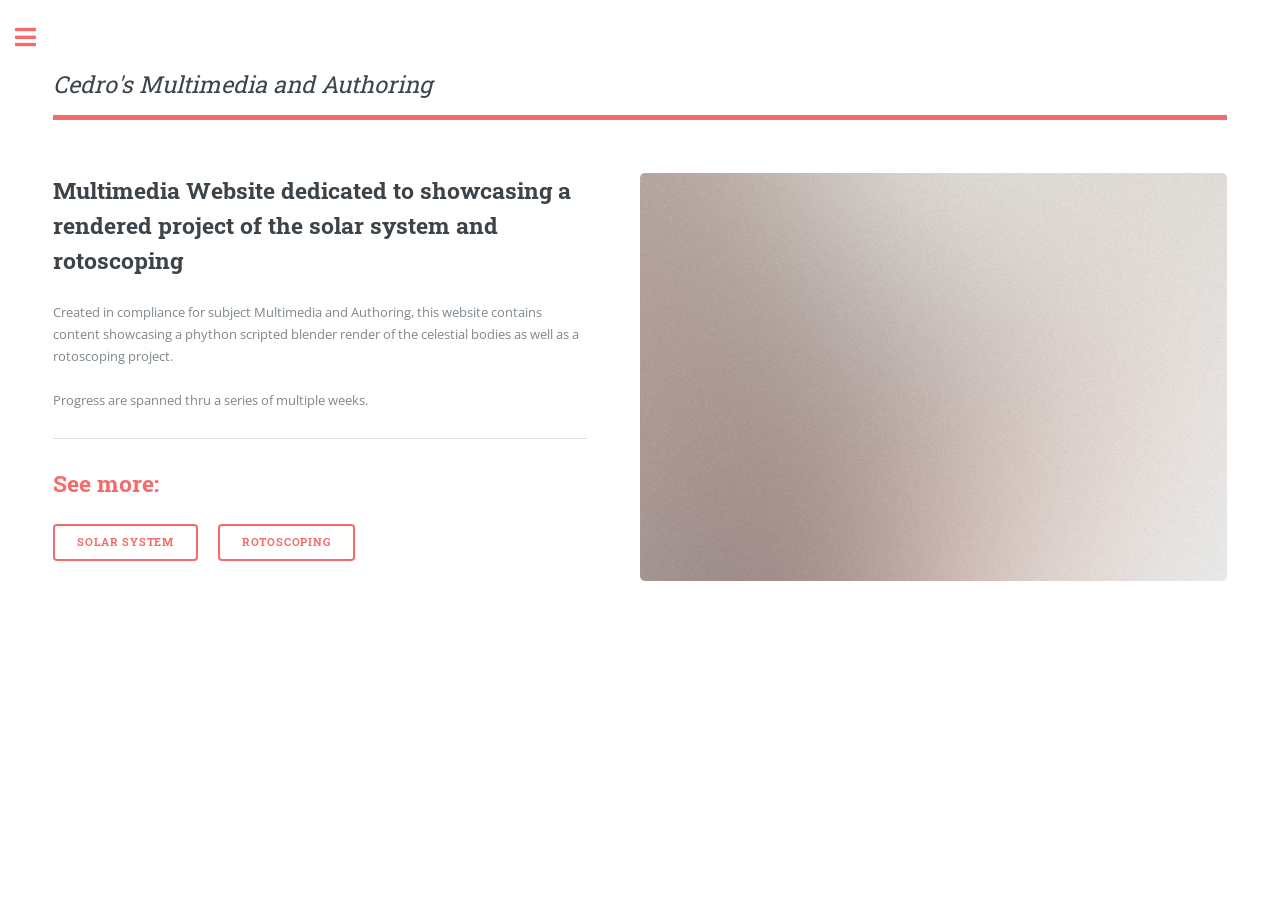
<file: index.html>
<!DOCTYPE HTML>
<!--
	Editorial by HTML5 UP
	html5up.net | @ajlkn
	Free for personal and commercial use under the CCA 3.0 license (html5up.net/license)
-->
<html>
	<head>
		<title>Cedro - Multimedia and Authoring</title>
		<meta charset="utf-8" />
		<meta name="viewport" content="width=device-width, initial-scale=1, user-scalable=no" />
		<link rel="stylesheet" href="assets/css/main.css" />
        <link rel="icon" type="image/x-icon" href="favicon.png">
	</head>
	<body class="is-preload">

		<!-- Wrapper -->
			<div id="wrapper">

				<!-- Main -->
					<div id="main">
						<div class="inner">

							<!-- Header -->
								<header id="header">
									<h2 style = "font-weight: 400; font-style: italic;">Cedro's Multimedia and Authoring</h2>
								</header>

							<!-- Banner -->
								<section id="banner">
									<div class="content">
										<header>
											<h2>Multimedia Website dedicated to showcasing a rendered project of the solar system and rotoscoping</h2>
										</header>
										<p>Created in compliance for subject Multimedia and Authoring, this website contains content showcasing
                                            a phython scripted blender render of the celestial bodies as well as a rotoscoping project. <br><br>
                                            Progress are spanned thru a series of multiple weeks.
                                        </p>
                                        <hr>
                                        <h2 style = "color : #f56a6a">See more:</h2>
										<ul class="actions">
											<li><a style = "margin-right :20px;"href="solar.html" class="button big">Solar system</a><a href="rotoscope.html" class="button big">Rotoscoping</a></li>
										</ul>
									</div>
									<span class="image object">
										<img src="images/pic10.jpg" alt="" />
									</span>
								</section>
						</div>
					</div>

				<!-- Sidebar -->
					<div id="sidebar">
						<div class="inner">

							<!-- Menu -->
								<nav id="menu">
									<header class="major">
                                        <h2 style = "margin : 0; font-size : 25px"> Multimedia And Authoring</h2>
										<h3 style = "font-weight : 200">Jan Thomas O. Cedro - BSIT-S-2A</h3>
									</header>
									<ul>
										<li><a href="index.html">Home</a></li>
										<li><a href="solar.html">Solar System</a></li>
										<li><a href="rotoscope.html">Rotoscoping</a></li>
									</ul>
								</nav>

							<!-- Footer -->
								<footer id="footer">
									<p style = "color : #f56a6a">Disclaimer: This Website and it's Contents are for Educational Purposes only</p>
								</footer>

						</div>
					</div>

			</div>

		<!-- Scripts -->
			<script src="assets/js/jquery.min.js"></script>
			<script src="assets/js/browser.min.js"></script>
			<script src="assets/js/breakpoints.min.js"></script>
			<script src="assets/js/util.js"></script>
			<script src="assets/js/main.js"></script>

	</body>
</html>
</file>
<file: assets/css/main.css>
@import url(fontawesome-all.min.css);
@import url("https://fonts.googleapis.com/css?family=Open+Sans:400,600,400italic,600italic|Roboto+Slab:400,700");
/*
	Editorial by HTML5 UP
	html5up.net | @ajlkn
	Free for personal and commercial use under the CCA 3.0 license (html5up.net/license)
*/
html, body, div, span, applet, object,
iframe, h1, h2, h3, h4, h5, h6, p, blockquote,
pre, a, abbr, acronym, address, big, cite,
code, del, dfn, em, img, ins, kbd, q, s, samp,
small, strike, strong, sub, sup, tt, var, b,
u, i, center, dl, dt, dd, ol, ul, li, fieldset,
form, label, legend, table, caption, tbody,
tfoot, thead, tr, th, td, article, aside,
canvas, details, embed, figure, figcaption,
footer, header, hgroup, menu, nav, output, ruby,
section, summary, time, mark, audio, video {
  margin: 0;
  padding: 0;
  border: 0;
  font-size: 100%;
  font: inherit;
  vertical-align: baseline; }

article, aside, details, figcaption, figure,
footer, header, hgroup, menu, nav, section {
  display: block; }

body {
  line-height: 1; }

ol, ul {
  list-style: none; }

blockquote, q {
  quotes: none; }
  blockquote:before, blockquote:after, q:before, q:after {
    content: '';
    content: none; }

table {
  border-collapse: collapse;
  border-spacing: 0; }

body {
  -webkit-text-size-adjust: none; }

mark {
  background-color: transparent;
  color: inherit; }

input::-moz-focus-inner {
  border: 0;
  padding: 0; }

input, select, textarea {
  -moz-appearance: none;
  -webkit-appearance: none;
  -ms-appearance: none;
  appearance: none; }

/* Basic */
@-ms-viewport {
  width: device-width; }

body {
  -ms-overflow-style: scrollbar; }

@media screen and (max-width: 480px) {
  html, body {
    min-width: 320px; } }

html {
  box-sizing: border-box; }

*, *:before, *:after {
  box-sizing: inherit; }

body {
  background: #ffffff; }
  body.is-preload *, body.is-preload *:before, body.is-preload *:after, body.is-resizing *, body.is-resizing *:before, body.is-resizing *:after {
    -moz-animation: none !important;
    -webkit-animation: none !important;
    -ms-animation: none !important;
    animation: none !important;
    -moz-transition: none !important;
    -webkit-transition: none !important;
    -ms-transition: none !important;
    transition: none !important; }

/* Type */
body, input, select, textarea {
  color: #7f888f;
  font-family: "Open Sans", sans-serif;
  font-size: 13pt;
  font-weight: 400;
  line-height: 1.65; }
  @media screen and (max-width: 1680px) {
    body, input, select, textarea {
      font-size: 11pt; } }
  @media screen and (max-width: 1280px) {
    body, input, select, textarea {
      font-size: 10pt; } }
  @media screen and (max-width: 360px) {
    body, input, select, textarea {
      font-size: 9pt; } }

a {
  -moz-transition: color 0.2s ease-in-out, border-bottom-color 0.2s ease-in-out;
  -webkit-transition: color 0.2s ease-in-out, border-bottom-color 0.2s ease-in-out;
  -ms-transition: color 0.2s ease-in-out, border-bottom-color 0.2s ease-in-out;
  transition: color 0.2s ease-in-out, border-bottom-color 0.2s ease-in-out;
  border-bottom: dotted 1px;
  color: #f56a6a;
  text-decoration: none; }
  a:hover {
    border-bottom-color: #f56a6a;
    color: #f56a6a !important; }
    a:hover strong {
      color: inherit; }

strong, b {
  color: #3d4449;
  font-weight: 600; }

em, i {
  font-style: italic; }

p {
  margin: 0 0 2em 0; }

h1, h2, h3, h4, h5, h6 {
  color: #3d4449;
  font-family: "Roboto Slab", serif;
  font-weight: 700;
  line-height: 1.5;
  margin: 0 0 1em 0; }
  h1 a, h2 a, h3 a, h4 a, h5 a, h6 a {
    color: inherit;
    text-decoration: none;
    border-bottom: 0; }

h1 {
  font-size: 4em;
  margin: 0 0 0.5em 0;
  line-height: 1.3; }

h2 {
  font-size: 1.75em; }

h3 {
  font-size: 1.25em; }

h4 {
  font-size: 1.1em; }

h5 {
  font-size: 0.9em; }

h6 {
  font-size: 0.7em; }

@media screen and (max-width: 1680px) {
  h1 {
    font-size: 3.5em; } }

@media screen and (max-width: 980px) {
  h1 {
    font-size: 3.25em; } }

@media screen and (max-width: 736px) {
  h1 {
    font-size: 2em;
    line-height: 1.4; }
  h2 {
    font-size: 1.5em; } }

sub {
  font-size: 0.8em;
  position: relative;
  top: 0.5em; }

sup {
  font-size: 0.8em;
  position: relative;
  top: -0.5em; }

blockquote {
  border-left: solid 3px rgba(210, 215, 217, 0.75);
  font-style: italic;
  margin: 0 0 2em 0;
  padding: 0.5em 0 0.5em 2em; }

code {
  background: rgba(230, 235, 237, 0.25);
  border-radius: 0.375em;
  border: solid 1px rgba(210, 215, 217, 0.75);
  font-family: "Courier New", monospace;
  font-size: 0.9em;
  margin: 0 0.25em;
  padding: 0.25em 0.65em; }

pre {
  -webkit-overflow-scrolling: touch;
  font-family: "Courier New", monospace;
  font-size: 0.9em;
  margin: 0 0 2em 0; }
  pre code {
    display: block;
    line-height: 1.75;
    padding: 1em 1.5em;
    overflow-x: auto; }

hr {
  border: 0;
  border-bottom: solid 1px rgba(210, 215, 217, 0.75);
  margin: 2em 0; }
  hr.major {
    margin: 3em 0; }

.align-left {
  text-align: left; }

.align-center {
  text-align: center; }

.align-right {
  text-align: right; }

/* Row */
.row {
  display: flex;
  flex-wrap: wrap;
  box-sizing: border-box;
  align-items: stretch; }
  .row > * {
    box-sizing: border-box; }
  .row.gtr-uniform > * > :last-child {
    margin-bottom: 0; }
  .row.aln-left {
    justify-content: flex-start; }
  .row.aln-center {
    justify-content: center; }
  .row.aln-right {
    justify-content: flex-end; }
  .row.aln-top {
    align-items: flex-start; }
  .row.aln-middle {
    align-items: center; }
  .row.aln-bottom {
    align-items: flex-end; }
  .row > .imp {
    order: -1; }
  .row > .col-1 {
    width: 8.33333%; }
  .row > .off-1 {
    margin-left: 8.33333%; }
  .row > .col-2 {
    width: 16.66667%; }
  .row > .off-2 {
    margin-left: 16.66667%; }
  .row > .col-3 {
    width: 25%; }
  .row > .off-3 {
    margin-left: 25%; }
  .row > .col-4 {
    width: 33.33333%; }
  .row > .off-4 {
    margin-left: 33.33333%; }
  .row > .col-5 {
    width: 41.66667%; }
  .row > .off-5 {
    margin-left: 41.66667%; }
  .row > .col-6 {
    width: 50%; }
  .row > .off-6 {
    margin-left: 50%; }
  .row > .col-7 {
    width: 58.33333%; }
  .row > .off-7 {
    margin-left: 58.33333%; }
  .row > .col-8 {
    width: 66.66667%; }
  .row > .off-8 {
    margin-left: 66.66667%; }
  .row > .col-9 {
    width: 75%; }
  .row > .off-9 {
    margin-left: 75%; }
  .row > .col-10 {
    width: 83.33333%; }
  .row > .off-10 {
    margin-left: 83.33333%; }
  .row > .col-11 {
    width: 91.66667%; }
  .row > .off-11 {
    margin-left: 91.66667%; }
  .row > .col-12 {
    width: 100%; }
  .row > .off-12 {
    margin-left: 100%; }
  .row.gtr-0 {
    margin-top: 0;
    margin-left: 0em; }
    .row.gtr-0 > * {
      padding: 0 0 0 0em; }
    .row.gtr-0.gtr-uniform {
      margin-top: 0em; }
      .row.gtr-0.gtr-uniform > * {
        padding-top: 0em; }
  .row.gtr-25 {
    margin-top: 0;
    margin-left: -0.375em; }
    .row.gtr-25 > * {
      padding: 0 0 0 0.375em; }
    .row.gtr-25.gtr-uniform {
      margin-top: -0.375em; }
      .row.gtr-25.gtr-uniform > * {
        padding-top: 0.375em; }
  .row.gtr-50 {
    margin-top: 0;
    margin-left: -0.75em; }
    .row.gtr-50 > * {
      padding: 0 0 0 0.75em; }
    .row.gtr-50.gtr-uniform {
      margin-top: -0.75em; }
      .row.gtr-50.gtr-uniform > * {
        padding-top: 0.75em; }
  .row {
    margin-top: 0;
    margin-left: -1.5em; }
    .row > * {
      padding: 0 0 0 1.5em; }
    .row.gtr-uniform {
      margin-top: -1.5em; }
      .row.gtr-uniform > * {
        padding-top: 1.5em; }
  .row.gtr-150 {
    margin-top: 0;
    margin-left: -2.25em; }
    .row.gtr-150 > * {
      padding: 0 0 0 2.25em; }
    .row.gtr-150.gtr-uniform {
      margin-top: -2.25em; }
      .row.gtr-150.gtr-uniform > * {
        padding-top: 2.25em; }
  .row.gtr-200 {
    margin-top: 0;
    margin-left: -3em; }
    .row.gtr-200 > * {
      padding: 0 0 0 3em; }
    .row.gtr-200.gtr-uniform {
      margin-top: -3em; }
      .row.gtr-200.gtr-uniform > * {
        padding-top: 3em; }
  @media screen and (max-width: 1680px) {
    .row {
      display: flex;
      flex-wrap: wrap;
      box-sizing: border-box;
      align-items: stretch; }
      .row > * {
        box-sizing: border-box; }
      .row.gtr-uniform > * > :last-child {
        margin-bottom: 0; }
      .row.aln-left {
        justify-content: flex-start; }
      .row.aln-center {
        justify-content: center; }
      .row.aln-right {
        justify-content: flex-end; }
      .row.aln-top {
        align-items: flex-start; }
      .row.aln-middle {
        align-items: center; }
      .row.aln-bottom {
        align-items: flex-end; }
      .row > .imp-xlarge {
        order: -1; }
      .row > .col-1-xlarge {
        width: 8.33333%; }
      .row > .off-1-xlarge {
        margin-left: 8.33333%; }
      .row > .col-2-xlarge {
        width: 16.66667%; }
      .row > .off-2-xlarge {
        margin-left: 16.66667%; }
      .row > .col-3-xlarge {
        width: 25%; }
      .row > .off-3-xlarge {
        margin-left: 25%; }
      .row > .col-4-xlarge {
        width: 33.33333%; }
      .row > .off-4-xlarge {
        margin-left: 33.33333%; }
      .row > .col-5-xlarge {
        width: 41.66667%; }
      .row > .off-5-xlarge {
        margin-left: 41.66667%; }
      .row > .col-6-xlarge {
        width: 50%; }
      .row > .off-6-xlarge {
        margin-left: 50%; }
      .row > .col-7-xlarge {
        width: 58.33333%; }
      .row > .off-7-xlarge {
        margin-left: 58.33333%; }
      .row > .col-8-xlarge {
        width: 66.66667%; }
      .row > .off-8-xlarge {
        margin-left: 66.66667%; }
      .row > .col-9-xlarge {
        width: 75%; }
      .row > .off-9-xlarge {
        margin-left: 75%; }
      .row > .col-10-xlarge {
        width: 83.33333%; }
      .row > .off-10-xlarge {
        margin-left: 83.33333%; }
      .row > .col-11-xlarge {
        width: 91.66667%; }
      .row > .off-11-xlarge {
        margin-left: 91.66667%; }
      .row > .col-12-xlarge {
        width: 100%; }
      .row > .off-12-xlarge {
        margin-left: 100%; }
      .row.gtr-0 {
        margin-top: 0;
        margin-left: 0em; }
        .row.gtr-0 > * {
          padding: 0 0 0 0em; }
        .row.gtr-0.gtr-uniform {
          margin-top: 0em; }
          .row.gtr-0.gtr-uniform > * {
            padding-top: 0em; }
      .row.gtr-25 {
        margin-top: 0;
        margin-left: -0.375em; }
        .row.gtr-25 > * {
          padding: 0 0 0 0.375em; }
        .row.gtr-25.gtr-uniform {
          margin-top: -0.375em; }
          .row.gtr-25.gtr-uniform > * {
            padding-top: 0.375em; }
      .row.gtr-50 {
        margin-top: 0;
        margin-left: -0.75em; }
        .row.gtr-50 > * {
          padding: 0 0 0 0.75em; }
        .row.gtr-50.gtr-uniform {
          margin-top: -0.75em; }
          .row.gtr-50.gtr-uniform > * {
            padding-top: 0.75em; }
      .row {
        margin-top: 0;
        margin-left: -1.5em; }
        .row > * {
          padding: 0 0 0 1.5em; }
        .row.gtr-uniform {
          margin-top: -1.5em; }
          .row.gtr-uniform > * {
            padding-top: 1.5em; }
      .row.gtr-150 {
        margin-top: 0;
        margin-left: -2.25em; }
        .row.gtr-150 > * {
          padding: 0 0 0 2.25em; }
        .row.gtr-150.gtr-uniform {
          margin-top: -2.25em; }
          .row.gtr-150.gtr-uniform > * {
            padding-top: 2.25em; }
      .row.gtr-200 {
        margin-top: 0;
        margin-left: -3em; }
        .row.gtr-200 > * {
          padding: 0 0 0 3em; }
        .row.gtr-200.gtr-uniform {
          margin-top: -3em; }
          .row.gtr-200.gtr-uniform > * {
            padding-top: 3em; } }
  @media screen and (max-width: 1280px) {
    .row {
      display: flex;
      flex-wrap: wrap;
      box-sizing: border-box;
      align-items: stretch; }
      .row > * {
        box-sizing: border-box; }
      .row.gtr-uniform > * > :last-child {
        margin-bottom: 0; }
      .row.aln-left {
        justify-content: flex-start; }
      .row.aln-center {
        justify-content: center; }
      .row.aln-right {
        justify-content: flex-end; }
      .row.aln-top {
        align-items: flex-start; }
      .row.aln-middle {
        align-items: center; }
      .row.aln-bottom {
        align-items: flex-end; }
      .row > .imp-large {
        order: -1; }
      .row > .col-1-large {
        width: 8.33333%; }
      .row > .off-1-large {
        margin-left: 8.33333%; }
      .row > .col-2-large {
        width: 16.66667%; }
      .row > .off-2-large {
        margin-left: 16.66667%; }
      .row > .col-3-large {
        width: 25%; }
      .row > .off-3-large {
        margin-left: 25%; }
      .row > .col-4-large {
        width: 33.33333%; }
      .row > .off-4-large {
        margin-left: 33.33333%; }
      .row > .col-5-large {
        width: 41.66667%; }
      .row > .off-5-large {
        margin-left: 41.66667%; }
      .row > .col-6-large {
        width: 50%; }
      .row > .off-6-large {
        margin-left: 50%; }
      .row > .col-7-large {
        width: 58.33333%; }
      .row > .off-7-large {
        margin-left: 58.33333%; }
      .row > .col-8-large {
        width: 66.66667%; }
      .row > .off-8-large {
        margin-left: 66.66667%; }
      .row > .col-9-large {
        width: 75%; }
      .row > .off-9-large {
        margin-left: 75%; }
      .row > .col-10-large {
        width: 83.33333%; }
      .row > .off-10-large {
        margin-left: 83.33333%; }
      .row > .col-11-large {
        width: 91.66667%; }
      .row > .off-11-large {
        margin-left: 91.66667%; }
      .row > .col-12-large {
        width: 100%; }
      .row > .off-12-large {
        margin-left: 100%; }
      .row.gtr-0 {
        margin-top: 0;
        margin-left: 0em; }
        .row.gtr-0 > * {
          padding: 0 0 0 0em; }
        .row.gtr-0.gtr-uniform {
          margin-top: 0em; }
          .row.gtr-0.gtr-uniform > * {
            padding-top: 0em; }
      .row.gtr-25 {
        margin-top: 0;
        margin-left: -0.375em; }
        .row.gtr-25 > * {
          padding: 0 0 0 0.375em; }
        .row.gtr-25.gtr-uniform {
          margin-top: -0.375em; }
          .row.gtr-25.gtr-uniform > * {
            padding-top: 0.375em; }
      .row.gtr-50 {
        margin-top: 0;
        margin-left: -0.75em; }
        .row.gtr-50 > * {
          padding: 0 0 0 0.75em; }
        .row.gtr-50.gtr-uniform {
          margin-top: -0.75em; }
          .row.gtr-50.gtr-uniform > * {
            padding-top: 0.75em; }
      .row {
        margin-top: 0;
        margin-left: -1.5em; }
        .row > * {
          padding: 0 0 0 1.5em; }
        .row.gtr-uniform {
          margin-top: -1.5em; }
          .row.gtr-uniform > * {
            padding-top: 1.5em; }
      .row.gtr-150 {
        margin-top: 0;
        margin-left: -2.25em; }
        .row.gtr-150 > * {
          padding: 0 0 0 2.25em; }
        .row.gtr-150.gtr-uniform {
          margin-top: -2.25em; }
          .row.gtr-150.gtr-uniform > * {
            padding-top: 2.25em; }
      .row.gtr-200 {
        margin-top: 0;
        margin-left: -3em; }
        .row.gtr-200 > * {
          padding: 0 0 0 3em; }
        .row.gtr-200.gtr-uniform {
          margin-top: -3em; }
          .row.gtr-200.gtr-uniform > * {
            padding-top: 3em; } }
  @media screen and (max-width: 980px) {
    .row {
      display: flex;
      flex-wrap: wrap;
      box-sizing: border-box;
      align-items: stretch; }
      .row > * {
        box-sizing: border-box; }
      .row.gtr-uniform > * > :last-child {
        margin-bottom: 0; }
      .row.aln-left {
        justify-content: flex-start; }
      .row.aln-center {
        justify-content: center; }
      .row.aln-right {
        justify-content: flex-end; }
      .row.aln-top {
        align-items: flex-start; }
      .row.aln-middle {
        align-items: center; }
      .row.aln-bottom {
        align-items: flex-end; }
      .row > .imp-medium {
        order: -1; }
      .row > .col-1-medium {
        width: 8.33333%; }
      .row > .off-1-medium {
        margin-left: 8.33333%; }
      .row > .col-2-medium {
        width: 16.66667%; }
      .row > .off-2-medium {
        margin-left: 16.66667%; }
      .row > .col-3-medium {
        width: 25%; }
      .row > .off-3-medium {
        margin-left: 25%; }
      .row > .col-4-medium {
        width: 33.33333%; }
      .row > .off-4-medium {
        margin-left: 33.33333%; }
      .row > .col-5-medium {
        width: 41.66667%; }
      .row > .off-5-medium {
        margin-left: 41.66667%; }
      .row > .col-6-medium {
        width: 50%; }
      .row > .off-6-medium {
        margin-left: 50%; }
      .row > .col-7-medium {
        width: 58.33333%; }
      .row > .off-7-medium {
        margin-left: 58.33333%; }
      .row > .col-8-medium {
        width: 66.66667%; }
      .row > .off-8-medium {
        margin-left: 66.66667%; }
      .row > .col-9-medium {
        width: 75%; }
      .row > .off-9-medium {
        margin-left: 75%; }
      .row > .col-10-medium {
        width: 83.33333%; }
      .row > .off-10-medium {
        margin-left: 83.33333%; }
      .row > .col-11-medium {
        width: 91.66667%; }
      .row > .off-11-medium {
        margin-left: 91.66667%; }
      .row > .col-12-medium {
        width: 100%; }
      .row > .off-12-medium {
        margin-left: 100%; }
      .row.gtr-0 {
        margin-top: 0;
        margin-left: 0em; }
        .row.gtr-0 > * {
          padding: 0 0 0 0em; }
        .row.gtr-0.gtr-uniform {
          margin-top: 0em; }
          .row.gtr-0.gtr-uniform > * {
            padding-top: 0em; }
      .row.gtr-25 {
        margin-top: 0;
        margin-left: -0.375em; }
        .row.gtr-25 > * {
          padding: 0 0 0 0.375em; }
        .row.gtr-25.gtr-uniform {
          margin-top: -0.375em; }
          .row.gtr-25.gtr-uniform > * {
            padding-top: 0.375em; }
      .row.gtr-50 {
        margin-top: 0;
        margin-left: -0.75em; }
        .row.gtr-50 > * {
          padding: 0 0 0 0.75em; }
        .row.gtr-50.gtr-uniform {
          margin-top: -0.75em; }
          .row.gtr-50.gtr-uniform > * {
            padding-top: 0.75em; }
      .row {
        margin-top: 0;
        margin-left: -1.5em; }
        .row > * {
          padding: 0 0 0 1.5em; }
        .row.gtr-uniform {
          margin-top: -1.5em; }
          .row.gtr-uniform > * {
            padding-top: 1.5em; }
      .row.gtr-150 {
        margin-top: 0;
        margin-left: -2.25em; }
        .row.gtr-150 > * {
          padding: 0 0 0 2.25em; }
        .row.gtr-150.gtr-uniform {
          margin-top: -2.25em; }
          .row.gtr-150.gtr-uniform > * {
            padding-top: 2.25em; }
      .row.gtr-200 {
        margin-top: 0;
        margin-left: -3em; }
        .row.gtr-200 > * {
          padding: 0 0 0 3em; }
        .row.gtr-200.gtr-uniform {
          margin-top: -3em; }
          .row.gtr-200.gtr-uniform > * {
            padding-top: 3em; } }
  @media screen and (max-width: 736px) {
    .row {
      display: flex;
      flex-wrap: wrap;
      box-sizing: border-box;
      align-items: stretch; }
      .row > * {
        box-sizing: border-box; }
      .row.gtr-uniform > * > :last-child {
        margin-bottom: 0; }
      .row.aln-left {
        justify-content: flex-start; }
      .row.aln-center {
        justify-content: center; }
      .row.aln-right {
        justify-content: flex-end; }
      .row.aln-top {
        align-items: flex-start; }
      .row.aln-middle {
        align-items: center; }
      .row.aln-bottom {
        align-items: flex-end; }
      .row > .imp-small {
        order: -1; }
      .row > .col-1-small {
        width: 8.33333%; }
      .row > .off-1-small {
        margin-left: 8.33333%; }
      .row > .col-2-small {
        width: 16.66667%; }
      .row > .off-2-small {
        margin-left: 16.66667%; }
      .row > .col-3-small {
        width: 25%; }
      .row > .off-3-small {
        margin-left: 25%; }
      .row > .col-4-small {
        width: 33.33333%; }
      .row > .off-4-small {
        margin-left: 33.33333%; }
      .row > .col-5-small {
        width: 41.66667%; }
      .row > .off-5-small {
        margin-left: 41.66667%; }
      .row > .col-6-small {
        width: 50%; }
      .row > .off-6-small {
        margin-left: 50%; }
      .row > .col-7-small {
        width: 58.33333%; }
      .row > .off-7-small {
        margin-left: 58.33333%; }
      .row > .col-8-small {
        width: 66.66667%; }
      .row > .off-8-small {
        margin-left: 66.66667%; }
      .row > .col-9-small {
        width: 75%; }
      .row > .off-9-small {
        margin-left: 75%; }
      .row > .col-10-small {
        width: 83.33333%; }
      .row > .off-10-small {
        margin-left: 83.33333%; }
      .row > .col-11-small {
        width: 91.66667%; }
      .row > .off-11-small {
        margin-left: 91.66667%; }
      .row > .col-12-small {
        width: 100%; }
      .row > .off-12-small {
        margin-left: 100%; }
      .row.gtr-0 {
        margin-top: 0;
        margin-left: 0em; }
        .row.gtr-0 > * {
          padding: 0 0 0 0em; }
        .row.gtr-0.gtr-uniform {
          margin-top: 0em; }
          .row.gtr-0.gtr-uniform > * {
            padding-top: 0em; }
      .row.gtr-25 {
        margin-top: 0;
        margin-left: -0.375em; }
        .row.gtr-25 > * {
          padding: 0 0 0 0.375em; }
        .row.gtr-25.gtr-uniform {
          margin-top: -0.375em; }
          .row.gtr-25.gtr-uniform > * {
            padding-top: 0.375em; }
      .row.gtr-50 {
        margin-top: 0;
        margin-left: -0.75em; }
        .row.gtr-50 > * {
          padding: 0 0 0 0.75em; }
        .row.gtr-50.gtr-uniform {
          margin-top: -0.75em; }
          .row.gtr-50.gtr-uniform > * {
            padding-top: 0.75em; }
      .row {
        margin-top: 0;
        margin-left: -1.5em; }
        .row > * {
          padding: 0 0 0 1.5em; }
        .row.gtr-uniform {
          margin-top: -1.5em; }
          .row.gtr-uniform > * {
            padding-top: 1.5em; }
      .row.gtr-150 {
        margin-top: 0;
        margin-left: -2.25em; }
        .row.gtr-150 > * {
          padding: 0 0 0 2.25em; }
        .row.gtr-150.gtr-uniform {
          margin-top: -2.25em; }
          .row.gtr-150.gtr-uniform > * {
            padding-top: 2.25em; }
      .row.gtr-200 {
        margin-top: 0;
        margin-left: -3em; }
        .row.gtr-200 > * {
          padding: 0 0 0 3em; }
        .row.gtr-200.gtr-uniform {
          margin-top: -3em; }
          .row.gtr-200.gtr-uniform > * {
            padding-top: 3em; } }
  @media screen and (max-width: 480px) {
    .row {
      display: flex;
      flex-wrap: wrap;
      box-sizing: border-box;
      align-items: stretch; }
      .row > * {
        box-sizing: border-box; }
      .row.gtr-uniform > * > :last-child {
        margin-bottom: 0; }
      .row.aln-left {
        justify-content: flex-start; }
      .row.aln-center {
        justify-content: center; }
      .row.aln-right {
        justify-content: flex-end; }
      .row.aln-top {
        align-items: flex-start; }
      .row.aln-middle {
        align-items: center; }
      .row.aln-bottom {
        align-items: flex-end; }
      .row > .imp-xsmall {
        order: -1; }
      .row > .col-1-xsmall {
        width: 8.33333%; }
      .row > .off-1-xsmall {
        margin-left: 8.33333%; }
      .row > .col-2-xsmall {
        width: 16.66667%; }
      .row > .off-2-xsmall {
        margin-left: 16.66667%; }
      .row > .col-3-xsmall {
        width: 25%; }
      .row > .off-3-xsmall {
        margin-left: 25%; }
      .row > .col-4-xsmall {
        width: 33.33333%; }
      .row > .off-4-xsmall {
        margin-left: 33.33333%; }
      .row > .col-5-xsmall {
        width: 41.66667%; }
      .row > .off-5-xsmall {
        margin-left: 41.66667%; }
      .row > .col-6-xsmall {
        width: 50%; }
      .row > .off-6-xsmall {
        margin-left: 50%; }
      .row > .col-7-xsmall {
        width: 58.33333%; }
      .row > .off-7-xsmall {
        margin-left: 58.33333%; }
      .row > .col-8-xsmall {
        width: 66.66667%; }
      .row > .off-8-xsmall {
        margin-left: 66.66667%; }
      .row > .col-9-xsmall {
        width: 75%; }
      .row > .off-9-xsmall {
        margin-left: 75%; }
      .row > .col-10-xsmall {
        width: 83.33333%; }
      .row > .off-10-xsmall {
        margin-left: 83.33333%; }
      .row > .col-11-xsmall {
        width: 91.66667%; }
      .row > .off-11-xsmall {
        margin-left: 91.66667%; }
      .row > .col-12-xsmall {
        width: 100%; }
      .row > .off-12-xsmall {
        margin-left: 100%; }
      .row.gtr-0 {
        margin-top: 0;
        margin-left: 0em; }
        .row.gtr-0 > * {
          padding: 0 0 0 0em; }
        .row.gtr-0.gtr-uniform {
          margin-top: 0em; }
          .row.gtr-0.gtr-uniform > * {
            padding-top: 0em; }
      .row.gtr-25 {
        margin-top: 0;
        margin-left: -0.375em; }
        .row.gtr-25 > * {
          padding: 0 0 0 0.375em; }
        .row.gtr-25.gtr-uniform {
          margin-top: -0.375em; }
          .row.gtr-25.gtr-uniform > * {
            padding-top: 0.375em; }
      .row.gtr-50 {
        margin-top: 0;
        margin-left: -0.75em; }
        .row.gtr-50 > * {
          padding: 0 0 0 0.75em; }
        .row.gtr-50.gtr-uniform {
          margin-top: -0.75em; }
          .row.gtr-50.gtr-uniform > * {
            padding-top: 0.75em; }
      .row {
        margin-top: 0;
        margin-left: -1.5em; }
        .row > * {
          padding: 0 0 0 1.5em; }
        .row.gtr-uniform {
          margin-top: -1.5em; }
          .row.gtr-uniform > * {
            padding-top: 1.5em; }
      .row.gtr-150 {
        margin-top: 0;
        margin-left: -2.25em; }
        .row.gtr-150 > * {
          padding: 0 0 0 2.25em; }
        .row.gtr-150.gtr-uniform {
          margin-top: -2.25em; }
          .row.gtr-150.gtr-uniform > * {
            padding-top: 2.25em; }
      .row.gtr-200 {
        margin-top: 0;
        margin-left: -3em; }
        .row.gtr-200 > * {
          padding: 0 0 0 3em; }
        .row.gtr-200.gtr-uniform {
          margin-top: -3em; }
          .row.gtr-200.gtr-uniform > * {
            padding-top: 3em; } }

/* Section/Article */
section.special, article.special {
  text-align: center; }

header p {
  font-family: "Roboto Slab", serif;
  font-size: 1em;
  font-weight: 400;
  letter-spacing: 0.075em;
  margin-top: -0.5em;
  text-transform: uppercase; }

header.major > :last-child {
  border-bottom: solid 3px #f56a6a;
  display: inline-block;
  margin: 0 0 2em 0;
  padding: 0 0.75em 0.5em 0; }

header.main > :last-child {
  margin: 0 0 1em 0; }

/* Form */
form {
  margin: 0 0 2em 0; }

label {
  color: #3d4449;
  display: block;
  font-size: 0.9em;
  font-weight: 600;
  margin: 0 0 1em 0; }

input[type="text"],
input[type="password"],
input[type="email"],
input[type="tel"],
input[type="search"],
input[type="url"],
select,
textarea {
  -moz-appearance: none;
  -webkit-appearance: none;
  -ms-appearance: none;
  appearance: none;
  background: #ffffff;
  border-radius: 0.375em;
  border: none;
  border: solid 1px rgba(210, 215, 217, 0.75);
  color: inherit;
  display: block;
  outline: 0;
  padding: 0 1em;
  text-decoration: none;
  width: 100%; }
  input[type="text"]:invalid,
  input[type="password"]:invalid,
  input[type="email"]:invalid,
  input[type="tel"]:invalid,
  input[type="search"]:invalid,
  input[type="url"]:invalid,
  select:invalid,
  textarea:invalid {
    box-shadow: none; }
  input[type="text"]:focus,
  input[type="password"]:focus,
  input[type="email"]:focus,
  input[type="tel"]:focus,
  input[type="search"]:focus,
  input[type="url"]:focus,
  select:focus,
  textarea:focus {
    border-color: #f56a6a;
    box-shadow: 0 0 0 1px #f56a6a; }

select {
  background-image: url("data:image/svg+xml;charset=utf8,%3Csvg xmlns='http://www.w3.org/2000/svg' width='40' height='40' preserveAspectRatio='none' viewBox='0 0 40 40'%3E%3Cpath d='M9.4,12.3l10.4,10.4l10.4-10.4c0.2-0.2,0.5-0.4,0.9-0.4c0.3,0,0.6,0.1,0.9,0.4l3.3,3.3c0.2,0.2,0.4,0.5,0.4,0.9 c0,0.4-0.1,0.6-0.4,0.9L20.7,31.9c-0.2,0.2-0.5,0.4-0.9,0.4c-0.3,0-0.6-0.1-0.9-0.4L4.3,17.3c-0.2-0.2-0.4-0.5-0.4-0.9 c0-0.4,0.1-0.6,0.4-0.9l3.3-3.3c0.2-0.2,0.5-0.4,0.9-0.4S9.1,12.1,9.4,12.3z' fill='rgba(210, 215, 217, 0.75)' /%3E%3C/svg%3E");
  background-size: 1.25em;
  background-repeat: no-repeat;
  background-position: calc(100% - 1em) center;
  height: 2.75em;
  padding-right: 2.75em;
  text-overflow: ellipsis; }
  select option {
    color: #3d4449;
    background: #ffffff; }
  select:focus::-ms-value {
    background-color: transparent; }
  select::-ms-expand {
    display: none; }

input[type="text"],
input[type="password"],
input[type="email"],
input[type="tel"],
input[type="search"],
input[type="url"],
select {
  height: 2.75em; }

textarea {
  padding: 0.75em 1em; }

input[type="checkbox"],
input[type="radio"] {
  -moz-appearance: none;
  -webkit-appearance: none;
  -ms-appearance: none;
  appearance: none;
  display: block;
  float: left;
  margin-right: -2em;
  opacity: 0;
  width: 1em;
  z-index: -1; }
  input[type="checkbox"] + label,
  input[type="radio"] + label {
    text-decoration: none;
    color: #7f888f;
    cursor: pointer;
    display: inline-block;
    font-size: 1em;
    font-weight: 400;
    padding-left: 2.4em;
    padding-right: 0.75em;
    position: relative; }
    input[type="checkbox"] + label:before,
    input[type="radio"] + label:before {
      -moz-osx-font-smoothing: grayscale;
      -webkit-font-smoothing: antialiased;
      display: inline-block;
      font-style: normal;
      font-variant: normal;
      text-rendering: auto;
      line-height: 1;
      text-transform: none !important;
      font-family: 'Font Awesome 5 Free';
      font-weight: 900; }
    input[type="checkbox"] + label:before,
    input[type="radio"] + label:before {
      background: #ffffff;
      border-radius: 0.375em;
      border: solid 1px rgba(210, 215, 217, 0.75);
      content: '';
      display: inline-block;
      font-size: 0.8em;
      height: 2.0625em;
      left: 0;
      line-height: 2.0625em;
      position: absolute;
      text-align: center;
      top: 0;
      width: 2.0625em; }
  input[type="checkbox"]:checked + label:before,
  input[type="radio"]:checked + label:before {
    background: #3d4449;
    border-color: #3d4449;
    color: #ffffff;
    content: '\f00c'; }
  input[type="checkbox"]:focus + label:before,
  input[type="radio"]:focus + label:before {
    border-color: #f56a6a;
    box-shadow: 0 0 0 1px #f56a6a; }

input[type="checkbox"] + label:before {
  border-radius: 0.375em; }

input[type="radio"] + label:before {
  border-radius: 100%; }

::-webkit-input-placeholder {
  color: #9fa3a6 !important;
  opacity: 1.0; }

:-moz-placeholder {
  color: #9fa3a6 !important;
  opacity: 1.0; }

::-moz-placeholder {
  color: #9fa3a6 !important;
  opacity: 1.0; }

:-ms-input-placeholder {
  color: #9fa3a6 !important;
  opacity: 1.0; }

/* Box */
.box {
  border-radius: 0.375em;
  border: solid 1px rgba(210, 215, 217, 0.75);
  margin-bottom: 2em;
  padding: 1.5em; }
  .box > :last-child,
  .box > :last-child > :last-child,
  .box > :last-child > :last-child > :last-child {
    margin-bottom: 0; }
  .box.alt {
    border: 0;
    border-radius: 0;
    padding: 0; }

/* Icon */
.icon {
  text-decoration: none;
  border-bottom: none;
  position: relative; }
  .icon:before {
    -moz-osx-font-smoothing: grayscale;
    -webkit-font-smoothing: antialiased;
    display: inline-block;
    font-style: normal;
    font-variant: normal;
    text-rendering: auto;
    line-height: 1;
    text-transform: none !important;
    font-family: 'Font Awesome 5 Free';
    font-weight: 400; }
  .icon > .label {
    display: none; }
  .icon:before {
    line-height: inherit; }
  .icon.solid:before {
    font-weight: 900; }
  .icon.brands:before {
    font-family: 'Font Awesome 5 Brands'; }

/* Image */
.image {
  border-radius: 0.375em;
  border: 0;
  display: inline-block;
  position: relative; }
  .image img {
    border-radius: 0.375em;
    display: block; }
  .image.left, .image.right {
    max-width: 40%; }
    .image.left img, .image.right img {
      width: 100%; }
  .image.left {
    float: left;
    padding: 0 1.5em 1em 0;
    top: 0.25em; }
  .image.right {
    float: right;
    padding: 0 0 1em 1.5em;
    top: 0.25em; }
  .image.fit {
    display: block;
    margin: 0 0 2em 0;
    width: 100%; }
    .image.fit img {
      width: 100%; }
  .image.main {
    display: block;
    margin: 0 0 3em 0;
    width: 100%; }
    .image.main img {
      width: 100%; }

a.image {
  overflow: hidden; }
  a.image img {
    -moz-transition: -moz-transform 0.2s ease;
    -webkit-transition: -webkit-transform 0.2s ease;
    -ms-transition: -ms-transform 0.2s ease;
    transition: transform 0.2s ease; }
  a.image:hover img {
    -moz-transform: scale(1.075);
    -webkit-transform: scale(1.075);
    -ms-transform: scale(1.075);
    transform: scale(1.075); }

/* List */
ol {
  list-style: decimal;
  margin: 0 0 2em 0;
  padding-left: 1.25em; }
  ol li {
    padding-left: 0.25em; }

ul {
  list-style: disc;
  margin: 0 0 2em 0;
  padding-left: 1em; }
  ul li {
    padding-left: 0.5em; }
  ul.alt {
    list-style: none;
    padding-left: 0; }
    ul.alt li {
      border-top: solid 1px rgba(210, 215, 217, 0.75);
      padding: 0.5em 0; }
      ul.alt li:first-child {
        border-top: 0;
        padding-top: 0; }

dl {
  margin: 0 0 2em 0; }
  dl dt {
    display: block;
    font-weight: 600;
    margin: 0 0 1em 0; }
  dl dd {
    margin-left: 2em; }

/* Actions */
ul.actions {
  display: -moz-flex;
  display: -webkit-flex;
  display: -ms-flex;
  display: flex;
  cursor: default;
  list-style: none;
  margin-left: -1em;
  padding-left: 0; }
  ul.actions li {
    padding: 0 0 0 1em;
    vertical-align: middle; }
  ul.actions.special {
    -moz-justify-content: center;
    -webkit-justify-content: center;
    -ms-justify-content: center;
    justify-content: center;
    width: 100%;
    margin-left: 0; }
    ul.actions.special li:first-child {
      padding-left: 0; }
  ul.actions.stacked {
    -moz-flex-direction: column;
    -webkit-flex-direction: column;
    -ms-flex-direction: column;
    flex-direction: column;
    margin-left: 0; }
    ul.actions.stacked li {
      padding: 1.3em 0 0 0; }
      ul.actions.stacked li:first-child {
        padding-top: 0; }
  ul.actions.fit {
    width: calc(100% + 1em); }
    ul.actions.fit li {
      -moz-flex-grow: 1;
      -webkit-flex-grow: 1;
      -ms-flex-grow: 1;
      flex-grow: 1;
      -moz-flex-shrink: 1;
      -webkit-flex-shrink: 1;
      -ms-flex-shrink: 1;
      flex-shrink: 1;
      width: 100%; }
      ul.actions.fit li > * {
        width: 100%; }
    ul.actions.fit.stacked {
      width: 100%; }

/* Icons */
ul.icons {
  cursor: default;
  list-style: none;
  padding-left: 0; }
  ul.icons li {
    display: inline-block;
    padding: 0 1em 0 0; }
    ul.icons li:last-child {
      padding-right: 0; }
    ul.icons li .icon {
      color: inherit; }
      ul.icons li .icon:before {
        font-size: 1.25em; }

/* Contact */
ul.contact {
  list-style: none;
  padding: 0; }
  ul.contact li {
    text-decoration: none;
    border-top: solid 1px rgba(210, 215, 217, 0.75);
    margin: 1.5em 0 0 0;
    padding: 1.5em 0 0 3em;
    position: relative; }
    ul.contact li:before {
      -moz-osx-font-smoothing: grayscale;
      -webkit-font-smoothing: antialiased;
      display: inline-block;
      font-style: normal;
      font-variant: normal;
      text-rendering: auto;
      line-height: 1;
      text-transform: none !important;
      font-family: 'Font Awesome 5 Free';
      font-weight: 400; }
    ul.contact li:before {
      color: #f56a6a;
      display: inline-block;
      font-size: 1.5em;
      height: 1.125em;
      left: 0;
      line-height: 1.125em;
      position: absolute;
      text-align: center;
      top: 1em;
      width: 1.5em; }
    ul.contact li:first-child {
      border-top: 0;
      margin-top: 0;
      padding-top: 0; }
      ul.contact li:first-child:before {
        top: 0; }
    ul.contact li a {
      color: inherit; }

/* Pagination */
ul.pagination {
  cursor: default;
  list-style: none;
  padding-left: 0; }
  ul.pagination li {
    display: inline-block;
    padding-left: 0;
    vertical-align: middle; }
    ul.pagination li > .page {
      -moz-transition: background-color 0.2s ease-in-out, color 0.2s ease-in-out;
      -webkit-transition: background-color 0.2s ease-in-out, color 0.2s ease-in-out;
      -ms-transition: background-color 0.2s ease-in-out, color 0.2s ease-in-out;
      transition: background-color 0.2s ease-in-out, color 0.2s ease-in-out;
      border-bottom: 0;
      border-radius: 0.375em;
      display: inline-block;
      font-size: 0.8em;
      font-weight: 600;
      height: 2em;
      line-height: 2em;
      margin: 0 0.125em;
      min-width: 2em;
      padding: 0 0.5em;
      text-align: center; }
      ul.pagination li > .page.active {
        background-color: #f56a6a;
        color: #ffffff !important; }
        ul.pagination li > .page.active:hover {
          background-color: #f67878; }
        ul.pagination li > .page.active:active {
          background-color: #f45c5c; }
    ul.pagination li:first-child {
      padding-right: 0.75em; }
    ul.pagination li:last-child {
      padding-left: 0.75em; }
  @media screen and (max-width: 480px) {
    ul.pagination li:nth-child(n+2):nth-last-child(n+2) {
      display: none; }
    ul.pagination li:first-child {
      padding-right: 0; } }

/* Table */
.table-wrapper {
  -webkit-overflow-scrolling: touch;
  overflow-x: auto; }

table {
  margin: 0 0 2em 0;
  width: 100%; }
  table tbody tr {
    border: solid 1px rgba(210, 215, 217, 0.75);
    border-left: 0;
    border-right: 0; }
    table tbody tr:nth-child(2n + 1) {
      background-color: rgba(230, 235, 237, 0.25); }
  table td {
    padding: 0.75em 0.75em; }
  table th {
    color: #3d4449;
    font-size: 0.9em;
    font-weight: 600;
    padding: 0 0.75em 0.75em 0.75em;
    text-align: left; }
  table thead {
    border-bottom: solid 2px rgba(210, 215, 217, 0.75); }
  table tfoot {
    border-top: solid 2px rgba(210, 215, 217, 0.75); }
  table.alt {
    border-collapse: separate; }
    table.alt tbody tr td {
      border: solid 1px rgba(210, 215, 217, 0.75);
      border-left-width: 0;
      border-top-width: 0; }
      table.alt tbody tr td:first-child {
        border-left-width: 1px; }
    table.alt tbody tr:first-child td {
      border-top-width: 1px; }
    table.alt thead {
      border-bottom: 0; }
    table.alt tfoot {
      border-top: 0; }

/* Button */
input[type="submit"],
input[type="reset"],
input[type="button"],
button,
.button {
  -moz-appearance: none;
  -webkit-appearance: none;
  -ms-appearance: none;
  appearance: none;
  -moz-transition: background-color 0.2s ease-in-out, color 0.2s ease-in-out;
  -webkit-transition: background-color 0.2s ease-in-out, color 0.2s ease-in-out;
  -ms-transition: background-color 0.2s ease-in-out, color 0.2s ease-in-out;
  transition: background-color 0.2s ease-in-out, color 0.2s ease-in-out;
  background-color: transparent;
  border-radius: 0.375em;
  border: 0;
  box-shadow: inset 0 0 0 2px #f56a6a;
  color: #f56a6a !important;
  cursor: pointer;
  display: inline-block;
  font-family: "Roboto Slab", serif;
  font-size: 0.8em;
  font-weight: 700;
  height: 3.5em;
  letter-spacing: 0.075em;
  line-height: 3.5em;
  padding: 0 2.25em;
  text-align: center;
  text-decoration: none;
  text-transform: uppercase;
  white-space: nowrap; }
  input[type="submit"]:hover,
  input[type="reset"]:hover,
  input[type="button"]:hover,
  button:hover,
  .button:hover {
    background-color: rgba(245, 106, 106, 0.05); }
  input[type="submit"]:active,
  input[type="reset"]:active,
  input[type="button"]:active,
  button:active,
  .button:active {
    background-color: rgba(245, 106, 106, 0.15); }
  input[type="submit"].icon:before,
  input[type="reset"].icon:before,
  input[type="button"].icon:before,
  button.icon:before,
  .button.icon:before {
    margin-right: 0.5em; }
  input[type="submit"].fit,
  input[type="reset"].fit,
  input[type="button"].fit,
  button.fit,
  .button.fit {
    width: 100%; }
  input[type="submit"].small,
  input[type="reset"].small,
  input[type="button"].small,
  button.small,
  .button.small {
    font-size: 0.6em; }
  input[type="submit"].large,
  input[type="reset"].large,
  input[type="button"].large,
  button.large,
  .button.large {
    font-size: 1em;
    height: 3.65em;
    line-height: 3.65em; }
  input[type="submit"].primary,
  input[type="reset"].primary,
  input[type="button"].primary,
  button.primary,
  .button.primary {
    background-color: #f56a6a;
    box-shadow: none;
    color: #ffffff !important; }
    input[type="submit"].primary:hover,
    input[type="reset"].primary:hover,
    input[type="button"].primary:hover,
    button.primary:hover,
    .button.primary:hover {
      background-color: #f67878; }
    input[type="submit"].primary:active,
    input[type="reset"].primary:active,
    input[type="button"].primary:active,
    button.primary:active,
    .button.primary:active {
      background-color: #f45c5c; }
  input[type="submit"].disabled, input[type="submit"]:disabled,
  input[type="reset"].disabled,
  input[type="reset"]:disabled,
  input[type="button"].disabled,
  input[type="button"]:disabled,
  button.disabled,
  button:disabled,
  .button.disabled,
  .button:disabled {
    pointer-events: none;
    opacity: 0.25; }

/* Mini Posts */
.mini-posts article {
  border-top: solid 1px rgba(210, 215, 217, 0.75);
  margin-top: 2em;
  padding-top: 2em; }
  .mini-posts article .image {
    display: block;
    margin: 0 0 1.5em 0; }
    .mini-posts article .image img {
      display: block;
      width: 100%; }
  .mini-posts article:first-child {
    border-top: 0;
    margin-top: 0;
    padding-top: 0; }

/* Features */
.features {
  display: -moz-flex;
  display: -webkit-flex;
  display: -ms-flex;
  display: flex;
  -moz-flex-wrap: wrap;
  -webkit-flex-wrap: wrap;
  -ms-flex-wrap: wrap;
  flex-wrap: wrap;
  margin: 0 0 2em -3em;
  width: calc(100% + 3em); }
  .features article {
    -moz-align-items: center;
    -webkit-align-items: center;
    -ms-align-items: center;
    align-items: center;
    display: -moz-flex;
    display: -webkit-flex;
    display: -ms-flex;
    display: flex;
    margin: 0 0 3em 3em;
    position: relative;
    width: calc(50% - 3em); }
    .features article:nth-child(2n - 1) {
      margin-right: 1.5em; }
    .features article:nth-child(2n) {
      margin-left: 1.5em; }
    .features article:nth-last-child(1), .features article:nth-last-child(2) {
      margin-bottom: 0; }
    .features article .icon {
      -moz-flex-grow: 0;
      -webkit-flex-grow: 0;
      -ms-flex-grow: 0;
      flex-grow: 0;
      -moz-flex-shrink: 0;
      -webkit-flex-shrink: 0;
      -ms-flex-shrink: 0;
      flex-shrink: 0;
      display: block;
      height: 10em;
      line-height: 10em;
      margin: 0 2em 0 0;
      text-align: center;
      width: 10em; }
      .features article .icon:before {
        color: #f56a6a;
        font-size: 2.75rem;
        position: relative;
        top: 0.05em; }
      .features article .icon:after {
        -moz-transform: rotate(45deg);
        -webkit-transform: rotate(45deg);
        -ms-transform: rotate(45deg);
        transform: rotate(45deg);
        border-radius: 0.25rem;
        border: solid 2px rgba(210, 215, 217, 0.75);
        content: '';
        display: block;
        height: 7em;
        left: 50%;
        margin: -3.5em 0 0 -3.5em;
        position: absolute;
        top: 50%;
        width: 7em; }
    .features article .content {
      -moz-flex-grow: 1;
      -webkit-flex-grow: 1;
      -ms-flex-grow: 1;
      flex-grow: 1;
      -moz-flex-shrink: 1;
      -webkit-flex-shrink: 1;
      -ms-flex-shrink: 1;
      flex-shrink: 1;
      width: 100%; }
      .features article .content > :last-child {
        margin-bottom: 0; }
  @media screen and (max-width: 980px) {
    .features {
      margin: 0 0 2em 0;
      width: 100%; }
      .features article {
        margin: 0 0 3em 0;
        width: 100%; }
        .features article:nth-child(2n - 1) {
          margin-right: 0; }
        .features article:nth-child(2n) {
          margin-left: 0; }
        .features article:nth-last-child(1), .features article:nth-last-child(2) {
          margin-bottom: 3em; }
        .features article:last-child {
          margin-bottom: 0; }
        .features article .icon {
          height: 8em;
          line-height: 8em;
          width: 8em; }
          .features article .icon:before {
            font-size: 2.25rem; }
          .features article .icon:after {
            height: 6em;
            margin: -3em 0 0 -3em;
            width: 6em; } }
  @media screen and (max-width: 480px) {
    .features article {
      -moz-flex-direction: column;
      -webkit-flex-direction: column;
      -ms-flex-direction: column;
      flex-direction: column;
      -moz-align-items: -moz-flex-start;
      -webkit-align-items: -webkit-flex-start;
      -ms-align-items: -ms-flex-start;
      align-items: flex-start; }
      .features article .icon {
        height: 6em;
        line-height: 6em;
        margin: 0 0 1.5em 0;
        width: 6em; }
        .features article .icon:before {
          font-size: 1.5rem; }
        .features article .icon:after {
          height: 4em;
          margin: -2em 0 0 -2em;
          width: 4em; } }
  @media screen and (max-width: 480px) {
    .features article .icon:before {
      font-size: 1.25rem; } }

/* Posts */
.posts {
  display: -moz-flex;
  display: -webkit-flex;
  display: -ms-flex;
  display: flex;
  -moz-flex-wrap: wrap;
  -webkit-flex-wrap: wrap;
  -ms-flex-wrap: wrap;
  flex-wrap: wrap;
  margin: 0 0 2em -6em;
  width: calc(100% + 6em); }
  .posts article {
    -moz-flex-grow: 0;
    -webkit-flex-grow: 0;
    -ms-flex-grow: 0;
    flex-grow: 0;
    -moz-flex-shrink: 1;
    -webkit-flex-shrink: 1;
    -ms-flex-shrink: 1;
    flex-shrink: 1;
    margin: 0 0 6em 6em;
    position: relative;
    width: calc(33.33333% - 6em); }
    .posts article:before {
      background: rgba(210, 215, 217, 0.75);
      content: '';
      display: block;
      height: calc(100% + 6em);
      left: -3em;
      position: absolute;
      top: 0;
      width: 1px; }
    .posts article:after {
      background: rgba(210, 215, 217, 0.75);
      bottom: -3em;
      content: '';
      display: block;
      height: 1px;
      position: absolute;
      right: 0;
      width: calc(100% + 6em); }
    .posts article > :last-child {
      margin-bottom: 0; }
    .posts article .image {
      display: block;
      margin: 0 0 2em 0; }
      .posts article .image img {
        display: block;
        width: 100%; }
  @media screen and (min-width: 1681px) {
    .posts article:nth-child(3n + 1):before {
      display: none; }
    .posts article:nth-child(3n + 1):after {
      width: 100%; }
    .posts article:nth-last-child(1), .posts article:nth-last-child(2), .posts article:nth-last-child(3) {
      margin-bottom: 0; }
      .posts article:nth-last-child(1):before, .posts article:nth-last-child(2):before, .posts article:nth-last-child(3):before {
        height: 100%; }
      .posts article:nth-last-child(1):after, .posts article:nth-last-child(2):after, .posts article:nth-last-child(3):after {
        display: none; } }
  @media screen and (max-width: 1680px) {
    .posts article {
      width: calc(50% - 6em); }
      .posts article:nth-last-child(3) {
        margin-bottom: 6em; } }
  @media screen and (min-width: 481px) and (max-width: 1680px) {
    .posts article:nth-child(2n + 1):before {
      display: none; }
    .posts article:nth-child(2n + 1):after {
      width: 100%; }
    .posts article:nth-last-child(1), .posts article:nth-last-child(2) {
      margin-bottom: 0; }
      .posts article:nth-last-child(1):before, .posts article:nth-last-child(2):before {
        height: 100%; }
      .posts article:nth-last-child(1):after, .posts article:nth-last-child(2):after {
        display: none; } }
  @media screen and (max-width: 736px) {
    .posts {
      margin: 0 0 2em -4.5em;
      width: calc(100% + 4.5em); }
      .posts article {
        margin: 0 0 4.5em 4.5em;
        width: calc(50% - 4.5em); }
        .posts article:before {
          height: calc(100% + 4.5em);
          left: -2.25em; }
        .posts article:after {
          bottom: -2.25em;
          width: calc(100% + 4.5em); }
        .posts article:nth-last-child(3) {
          margin-bottom: 4.5em; } }
  @media screen and (max-width: 480px) {
    .posts {
      margin: 0 0 2em 0;
      width: 100%; }
      .posts article {
        margin: 0 0 4.5em 0;
        width: 100%; }
        .posts article:before {
          display: none; }
        .posts article:after {
          width: 100%; }
        .posts article:last-child {
          margin-bottom: 0; }
          .posts article:last-child:after {
            display: none; } }

/* Wrapper */
#wrapper {
  display: -moz-flex;
  display: -webkit-flex;
  display: -ms-flex;
  display: flex;
  -moz-flex-direction: row-reverse;
  -webkit-flex-direction: row-reverse;
  -ms-flex-direction: row-reverse;
  flex-direction: row-reverse;
  min-height: 100vh; }

/* Main */
#main {
  -moz-flex-grow: 1;
  -webkit-flex-grow: 1;
  -ms-flex-grow: 1;
  flex-grow: 1;
  -moz-flex-shrink: 1;
  -webkit-flex-shrink: 1;
  -ms-flex-shrink: 1;
  flex-shrink: 1;
  width: 100%; }
  #main > .inner {
    padding: 0 6em 0.1em 6em ;
    margin: 0 auto;
    max-width: 110em; }
    #main > .inner > section {
      padding: 6em 0 4em 0 ;
      border-top: solid 2px rgba(210, 215, 217, 0.75); }
      #main > .inner > section:first-of-type {
        border-top: 0 !important; }
  @media screen and (max-width: 1680px) {
    #main > .inner {
      padding: 0 5em 0.1em 5em ; }
      #main > .inner > section {
        padding: 5em 0 3em 0 ; } }
  @media screen and (max-width: 1280px) {
    #main > .inner {
      padding: 0 4em 0.1em 4em ; }
      #main > .inner > section {
        padding: 4em 0 2em 0 ; } }
  @media screen and (max-width: 736px) {
    #main > .inner {
      padding: 0 2em 0.1em 2em ; }
      #main > .inner > section {
        padding: 3em 0 1em 0 ; } }

/* Sidebar */
#search form {
  text-decoration: none;
  position: relative; }
  #search form:before {
    -moz-osx-font-smoothing: grayscale;
    -webkit-font-smoothing: antialiased;
    display: inline-block;
    font-style: normal;
    font-variant: normal;
    text-rendering: auto;
    line-height: 1;
    text-transform: none !important;
    font-family: 'Font Awesome 5 Free';
    font-weight: 900; }
  #search form:before {
    -moz-transform: scaleX(-1);
    -webkit-transform: scaleX(-1);
    -ms-transform: scaleX(-1);
    transform: scaleX(-1);
    color: #7f888f;
    content: '\f002';
    cursor: default;
    display: block;
    font-size: 1.5em;
    height: 2em;
    line-height: 2em;
    opacity: 0.325;
    position: absolute;
    right: 0;
    text-align: center;
    top: 0;
    width: 2em; }
  #search form input[type="text"] {
    padding-right: 2.75em; }

#sidebar {
  -moz-flex-grow: 0;
  -webkit-flex-grow: 0;
  -ms-flex-grow: 0;
  flex-grow: 0;
  -moz-flex-shrink: 0;
  -webkit-flex-shrink: 0;
  -ms-flex-shrink: 0;
  flex-shrink: 0;
  -moz-transition: margin-left 0.5s ease, box-shadow 0.5s ease;
  -webkit-transition: margin-left 0.5s ease, box-shadow 0.5s ease;
  -ms-transition: margin-left 0.5s ease, box-shadow 0.5s ease;
  transition: margin-left 0.5s ease, box-shadow 0.5s ease;
  background-color: #f5f6f7;
  font-size: 0.9em;
  position: relative;
  width: 26em; }
  #sidebar h2 {
    font-size: 1.38889em; }
  #sidebar > .inner {
    padding: 2.22222em 2.22222em 2.44444em 2.22222em ;
    position: relative;
    width: 26em; }
    #sidebar > .inner > * {
      border-bottom: solid 2px rgba(210, 215, 217, 0.75);
      margin: 0 0 3.5em 0;
      padding: 0 0 3.5em 0; }
      #sidebar > .inner > * > :last-child {
        margin-bottom: 0; }
      #sidebar > .inner > *:last-child {
        border-bottom: 0;
        margin-bottom: 0;
        padding-bottom: 0; }
    #sidebar > .inner > .alt {
      background-color: #eff1f2;
      border-bottom: 0;
      margin: -2.22222em 0 4.44444em -2.22222em;
      padding: 2.22222em;
      width: calc(100% + 4.44444em); }
  #sidebar .toggle {
    text-decoration: none;
    -moz-transition: left 0.5s ease;
    -webkit-transition: left 0.5s ease;
    -ms-transition: left 0.5s ease;
    transition: left 0.5s ease;
    -webkit-tap-highlight-color: rgba(255, 255, 255, 0);
    border: 0;
    display: block;
    height: 7.5em;
    left: 26em;
    line-height: 7.5em;
    outline: 0;
    overflow: hidden;
    position: absolute;
    text-align: center;
    text-indent: -15em;
    white-space: nowrap;
    top: 0;
    width: 6em;
    z-index: 10000; }
    #sidebar .toggle:before {
      -moz-osx-font-smoothing: grayscale;
      -webkit-font-smoothing: antialiased;
      display: inline-block;
      font-style: normal;
      font-variant: normal;
      text-rendering: auto;
      line-height: 1;
      text-transform: none !important;
      font-family: 'Font Awesome 5 Free';
      font-weight: 900; }
    #sidebar .toggle:before {
      content: '\f0c9';
      font-size: 2rem;
      height: inherit;
      left: 0;
      line-height: inherit;
      position: absolute;
      text-indent: 0;
      top: 0;
      width: inherit; }
  #sidebar.inactive {
    margin-left: -26em; }
  @media screen and (max-width: 1680px) {
    #sidebar {
      width: 24em; }
      #sidebar > .inner {
        padding: 1.66667em 1.66667em 1.33333em 1.66667em ;
        width: 24em; }
        #sidebar > .inner > .alt {
          margin: -1.66667em 0 3.33333em -1.66667em;
          padding: 1.66667em;
          width: calc(100% + 3.33333em); }
      #sidebar .toggle {
        height: 6.25em;
        left: 24em;
        line-height: 6.25em;
        text-indent: 5em;
        width: 5em; }
        #sidebar .toggle:before {
          font-size: 1.5rem; }
      #sidebar.inactive {
        margin-left: -24em; } }
  @media screen and (max-width: 1280px) {
    #sidebar {
      box-shadow: 0 0 5em 0 rgba(0, 0, 0, 0.175);
      height: 100%;
      left: 0;
      position: fixed;
      top: 0;
      z-index: 10000; }
      #sidebar.inactive {
        box-shadow: none; }
      #sidebar > .inner {
        -webkit-overflow-scrolling: touch;
        height: 100%;
        left: 0;
        overflow-x: hidden;
        overflow-y: auto;
        position: absolute;
        top: 0; }
        #sidebar > .inner:after {
          content: '';
          display: block;
          height: 4em;
          width: 100%; }
      #sidebar .toggle {
        text-indent: 6em;
        width: 6em; }
        #sidebar .toggle:before {
          font-size: 1.5rem;
          margin-left: -0.4375em; }
      body.is-preload #sidebar {
        display: none; } }
  @media screen and (max-width: 736px) {
    #sidebar .toggle {
      text-indent: 7.25em;
      width: 7.25em; }
      #sidebar .toggle:before {
        color: #7f888f;
        margin-left: -0.0625em;
        margin-top: -0.25em;
        font-size: 1.1rem;
        z-index: 1; }
      #sidebar .toggle:after {
        background: rgba(222, 225, 226, 0.75);
        border-radius: 0.375em;
        content: '';
        height: 3.5em;
        left: 1em;
        position: absolute;
        top: 1em;
        width: 5em; } }

/* Header */
#header {
  display: -moz-flex;
  display: -webkit-flex;
  display: -ms-flex;
  display: flex;
  border-bottom: solid 5px #f56a6a;
  padding: 6em 0 1em 0;
  position: relative; }
  #header > * {
    -moz-flex: 1;
    -webkit-flex: 1;
    -ms-flex: 1;
    flex: 1;
    margin-bottom: 0; }
  #header .logo {
    border-bottom: 0;
    color: inherit;
    font-family: "Roboto Slab", serif;
    font-size: 1.125em; }
  #header .icons {
    text-align: right; }
  @media screen and (max-width: 1680px) {
    #header {
      padding-top: 5em; } }
  @media screen and (max-width: 736px) {
    #header {
      padding-top: 6.5em; }
      #header .logo {
        font-size: 1.25em;
        margin: 0; }
      #header .icons {
        height: 5em;
        line-height: 5em;
        position: absolute;
        right: -0.5em;
        top: 0; } }

/* Banner */
#banner {
  padding: 6em 0 4em 0 ;
  display: -moz-flex;
  display: -webkit-flex;
  display: -ms-flex;
  display: flex; }
  #banner h1 {
    margin-top: -0.125em; }
  #banner .content {
    -moz-flex-grow: 1;
    -webkit-flex-grow: 1;
    -ms-flex-grow: 1;
    flex-grow: 1;
    -moz-flex-shrink: 1;
    -webkit-flex-shrink: 1;
    -ms-flex-shrink: 1;
    flex-shrink: 1;
    width: 50%; }
  #banner .image {
    -moz-flex-grow: 0;
    -webkit-flex-grow: 0;
    -ms-flex-grow: 0;
    flex-grow: 0;
    -moz-flex-shrink: 0;
    -webkit-flex-shrink: 0;
    -ms-flex-shrink: 0;
    flex-shrink: 0;
    display: block;
    margin: 0 0 2em 4em;
    width: 50%; }
    #banner .image img {
      height: 100%;
      -moz-object-fit: cover;
      -webkit-object-fit: cover;
      -ms-object-fit: cover;
      object-fit: cover;
      -moz-object-position: center;
      -webkit-object-position: center;
      -ms-object-position: center;
      object-position: center;
      width: 100%; }
  @media screen and (orientation: portrait) {
    #banner {
      -moz-flex-direction: column-reverse;
      -webkit-flex-direction: column-reverse;
      -ms-flex-direction: column-reverse;
      flex-direction: column-reverse; }
      #banner h1 br {
        display: none; }
      #banner .content {
        -moz-flex-grow: 0;
        -webkit-flex-grow: 0;
        -ms-flex-grow: 0;
        flex-grow: 0;
        -moz-flex-shrink: 0;
        -webkit-flex-shrink: 0;
        -ms-flex-shrink: 0;
        flex-shrink: 0;
        width: 100%; }
      #banner .image {
        -moz-flex-grow: 0;
        -webkit-flex-grow: 0;
        -ms-flex-grow: 0;
        flex-grow: 0;
        -moz-flex-shrink: 0;
        -webkit-flex-shrink: 0;
        -ms-flex-shrink: 0;
        flex-shrink: 0;
        margin: 0 0 4em 0;
        height: 25em;
        max-height: 50vh;
        min-height: 18em;
        width: 100%; } }
  @media screen and (orientation: portrait) and (max-width: 480px) {
    #banner .image {
      max-height: 35vh; } }

/* Footer */
#footer .copyright {
  color: #9fa3a6;
  font-size: 0.9em; }
  #footer .copyright a {
    color: inherit; }

/* Menu */
#menu ul {
  -moz-user-select: none;
  -webkit-user-select: none;
  -ms-user-select: none;
  user-select: none;
  color: #3d4449;
  font-family: "Roboto Slab", serif;
  font-weight: 400;
  letter-spacing: 0.075em;
  list-style: none;
  margin-bottom: 0;
  padding: 0;
  text-transform: uppercase; }
  #menu ul a, #menu ul span {
    border-bottom: 0;
    color: inherit;
    cursor: pointer;
    display: block;
    font-size: 0.9em;
    padding: 0.625em 0; }
    #menu ul a:hover, #menu ul span:hover {
      color: #f56a6a; }
    #menu ul a.opener, #menu ul span.opener {
      -moz-transition: color 0.2s ease-in-out;
      -webkit-transition: color 0.2s ease-in-out;
      -ms-transition: color 0.2s ease-in-out;
      transition: color 0.2s ease-in-out;
      text-decoration: none;
      -webkit-tap-highlight-color: rgba(255, 255, 255, 0);
      position: relative; }
      #menu ul a.opener:before, #menu ul span.opener:before {
        -moz-osx-font-smoothing: grayscale;
        -webkit-font-smoothing: antialiased;
        display: inline-block;
        font-style: normal;
        font-variant: normal;
        text-rendering: auto;
        line-height: 1;
        text-transform: none !important;
        font-family: 'Font Awesome 5 Free';
        font-weight: 900; }
      #menu ul a.opener:before, #menu ul span.opener:before {
        -moz-transition: color 0.2s ease-in-out, -moz-transform 0.2s ease-in-out;
        -webkit-transition: color 0.2s ease-in-out, -webkit-transform 0.2s ease-in-out;
        -ms-transition: color 0.2s ease-in-out, -ms-transform 0.2s ease-in-out;
        transition: color 0.2s ease-in-out, transform 0.2s ease-in-out;
        color: #9fa3a6;
        content: '\f078';
        position: absolute;
        right: 0; }
      #menu ul a.opener:hover:before, #menu ul span.opener:hover:before {
        color: #f56a6a; }
      #menu ul a.opener.active + ul, #menu ul span.opener.active + ul {
        display: block; }
      #menu ul a.opener.active:before, #menu ul span.opener.active:before {
        -moz-transform: rotate(-180deg);
        -webkit-transform: rotate(-180deg);
        -ms-transform: rotate(-180deg);
        transform: rotate(-180deg); }

#menu > ul > li {
  border-top: solid 1px rgba(210, 215, 217, 0.75);
  margin: 0.5em 0 0 0;
  padding: 0.5em 0 0 0; }
  #menu > ul > li > ul {
    color: #9fa3a6;
    display: none;
    margin: 0.5em 0 1.5em 0;
    padding-left: 1em; }
    #menu > ul > li > ul a, #menu > ul > li > ul span {
      font-size: 0.8em; }
    #menu > ul > li > ul > li {
      margin: 0.125em 0 0 0;
      padding: 0.125em 0 0 0; }
  #menu > ul > li:first-child {
    border-top: 0;
    margin-top: 0;
    padding-top: 0; }
</file>
